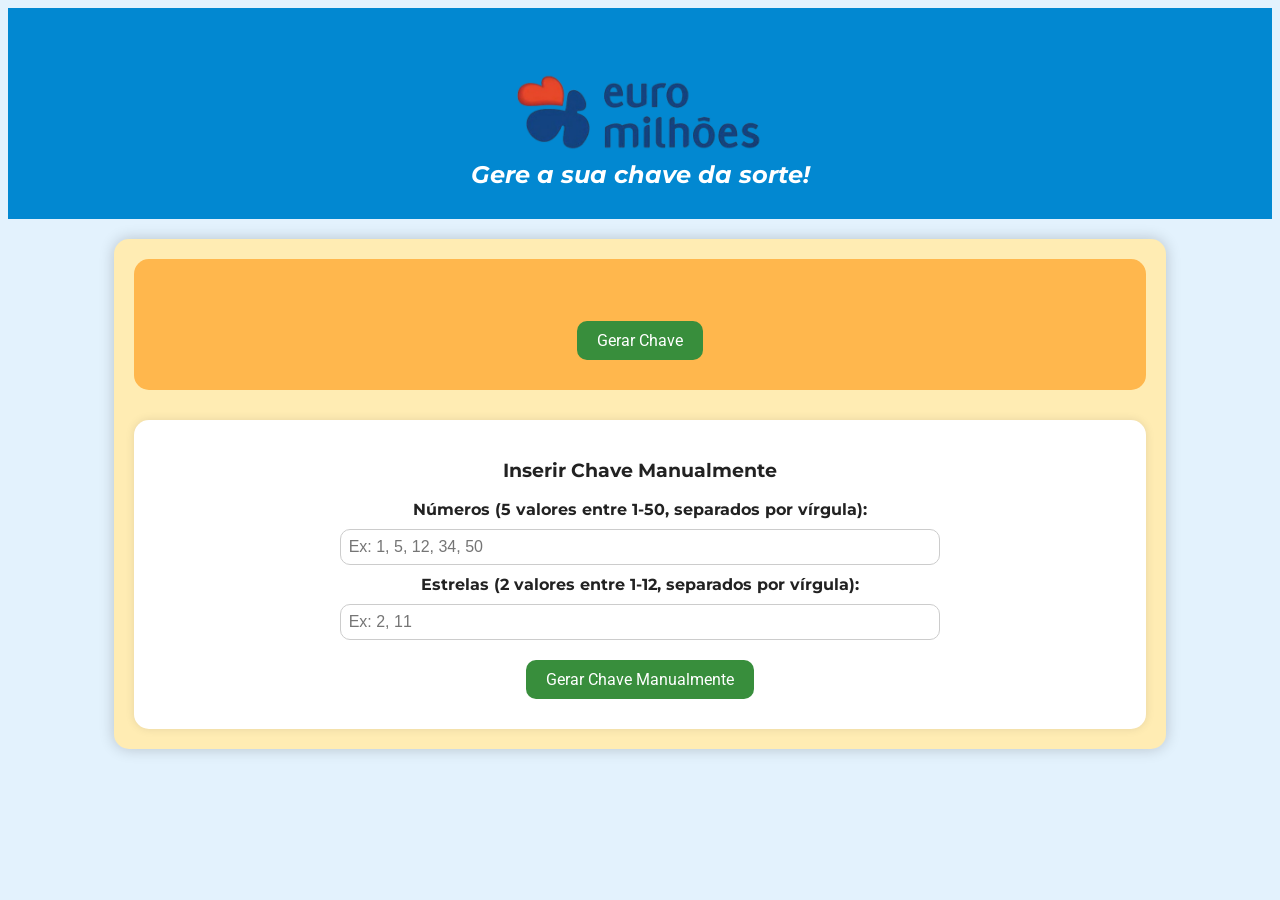
<file: EuromilhoesAPP/public/index.html>
<!DOCTYPE html>
<html lang="en">
<head>
    <meta charset="UTF-8">
    <meta name="viewport" content="width=device-width, initial-scale=1.0">
    <title>Euromilhões - Gere sua Chave da Sorte</title>
    <link rel="stylesheet" href="stylePL1.css" type="text/css">
    <link rel="preconnect" href="https://fonts.googleapis.com">
    <link rel="preconnect" href="https://fonts.gstatic.com" crossorigin>
    <link href="https://fonts.googleapis.com/css2?family=Roboto:wght@700&family=Montserrat:wght@400&display=swap" rel="stylesheet">
    <script type="text/javascript" src="script.js" defer></script>
</head>
<body>
    <header>
        <img src="logo.png" alt="Euromilhões Logo" style="max-width: 300px; margin-bottom: -50px;">        
        <h2>Gere a sua chave da sorte!</h2>
    </header>

    <main>
        <div id="divcontainer">
            <div id="divBet">
                <div id="divMain">
                    <ol class="numbers" id="olMain"></ol>
                </div>
                <div id="divStars">
                    <ol class="numbers" id="olStars"></ol>
                </div>
                <button id="genBtn"> Gerar Chave </button>
            </div>

            <section id="manualEntry">
                <h3>Inserir Chave Manualmente</h3>
                <label for="numeros">Números (5 valores entre 1-50, separados por vírgula):</label>
                <input type="text" id="numeros" name="numeros" placeholder="Ex: 1, 5, 12, 34, 50">
                <br>
                <label for="estrelas">Estrelas (2 valores entre 1-12, separados por vírgula):</label>
                <input type="text" id="estrelas" name="estrelas" placeholder="Ex: 2, 11">
                <br>
                <button id="inputJsonBtn">Gerar Chave Manualmente</button>
            </section>         
        </div>
    </main>
</body>
</html>
</file>
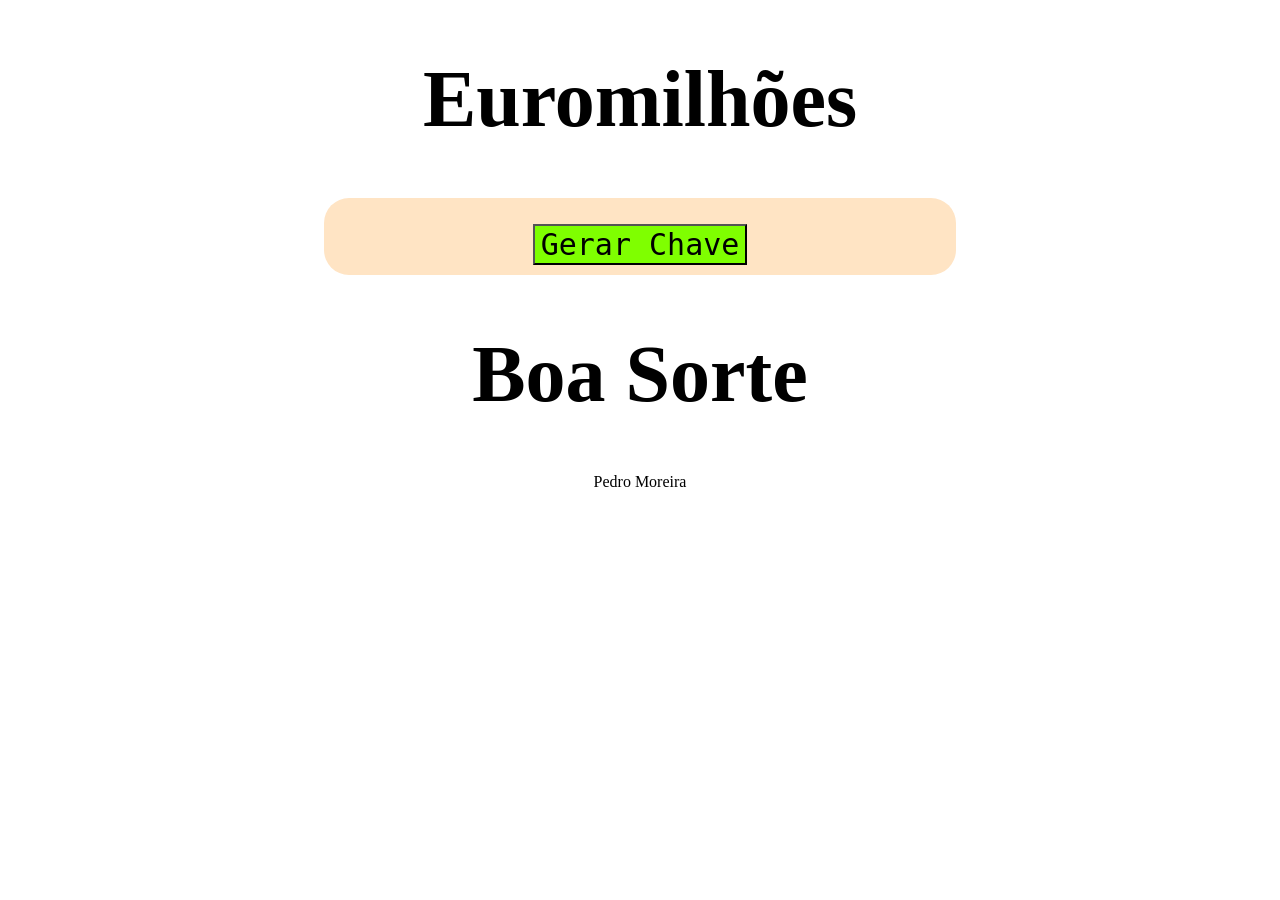
<file: PL1 V2/public/index.html>
<!DOCTYPE html>
<html lang="en">
<head>
    <meta charset="UTF-8">
    <meta name="viewport" content="width=device-width, initial-scale=1.0">
    <title>Euromilhões</title>
    <link rel="stylesheet" href="stylePL1.css" type="text/css">
    <script type="text/javascript" src="script.js" defer></script>
</head>
<body>
    <h1>Euromilhões</h1>

    <div id="divcontainer">
        <div id="divBet">
            <div id="divMain">
                <ol class="numbers" id="olMain"></ol>
            </div>
            <div id="divStars">
                <ol class="numbers" id="olStars"></ol>
            </div>
            <button id="genBtn">Gerar Chave</button>
        </div>
        <h1>Boa Sorte</h1>
        Pedro Moreira
    </div>
</body>
</html>
</file>
<file: EuromilhoesAPP/public/stylePL1.css>
body {
    background-color: #e3f2fd;
    font-family: 'Montserrat', sans-serif;
    text-align: center;
    color: #222;
}

header {
    background-color: #0288d1;
    color: white;
    padding: 20px 0;
}

header h1 {
    font-family: 'Roboto', sans-serif;
    font-size: 3em;
    margin: 0;
}

header h2 {
    font-family: 'Montserrat', sans-serif;
    font-weight: bold;
    font-size: 1.5em;
    margin: 10px 0;
    font-style: italic;
} 

#divcontainer {
    margin: 20px auto;
    padding: 20px;
    background-color: #ffecb3;
    width: 80%;
    border-radius: 15px;
    box-shadow: 0 0 15px rgba(0, 0, 0, 0.2);
}

#divBet {
    padding: 20px;
    background-color: #ffb74d;
    border-radius: 15px;
    display: flex;
    flex-direction: column;
    align-items: center;
}

ol.numbers {
    list-style-type: none;
    padding: 0;
}

ol.numbers li {
    display: inline-block;
    background-color: #4fc3f7;
    color: white;
    width: 60px;
    height: 60px;
    line-height: 60px;
    font-size: 1.5em;
    margin: 10px;
    box-shadow: 2px 2px 8px rgba(0, 0, 0, 0.1);
    text-align: center;
    font-weight: bold;
}

#divStars ol.numbers li {
    background-color: #ffd54f;
    position: relative;
    clip-path: polygon(50% 0%, 61% 35%, 98% 35%, 68% 57%, 79% 91%, 50% 70%, 21% 91%, 32% 57%, 2% 35%, 39% 35%);
    display: inline-flex;
    align-items: center;
    justify-content: center;
    width: 80px;
    height: 80px;
    font-size: 1.5em;
    margin: 10px;
    box-shadow: 2px 2px 8px rgba(0, 0, 0, 0.1);
    color: white;
    font-weight: bold;
    text-align: center;
}

button {
    font-family: 'Roboto', sans-serif;
    font-size: 1em;
    margin: 10px;
    padding: 10px 20px;
    background-color: #388e3c;
    color: white;
    border: none;
    border-radius: 10px;
    cursor: pointer;
    transition: background-color 0.3s;
}

button:hover {
    background-color: #2e7d32;
}

#manualEntry {
    margin-top: 30px;
    padding: 20px;
    background-color: #fff;
    border-radius: 15px;
    box-shadow: 0 0 10px rgba(0, 0, 0, 0.1);
}

#manualEntry label {
    font-weight: bold;
}

#manualEntry input[type="text"] {
    width: 60%;
    padding: 8px;
    margin: 10px 0;
    font-size: 1em;
    border: 1px solid #ccc;
    border-radius: 10px;
}

footer {
    margin-top: 20px;
}

footer a {
    text-decoration: none;
    font-weight: bold;
    color: #004080;
}
</file>
<file: PL1 V2/public/stylePL1.css>
html {
    font-family: betFont;
    text-align: center;
}

h1 {
    font-size: 5em;
}
ol.numbers li {
    display: inline-block;
 
    width: 100px;
    font-size: 50px;
    text-align: center;
    height: 70px;
    margin:10px;
    padding:10px;
    font-weight: bold;
    border-radius: 20px;
}
ol#olMain li {
    background-color: lightskyblue;
}
ol#olStars li {
    background-color: gold;
}

#divcontainer {
    display: flex;
    flex-direction: column;
    align-items: center;
}

#divBet {
    width:50%;
    text-align: center;
    background-color: bisque;
    border-radius: 25px;
}

button {
    font-family: monospace;
    font-size: 30px;
}

#genBtn {
    margin: 10px;
    background-color: chartreuse;
}


/* #divBet div { display: inline-block} */
</file>
